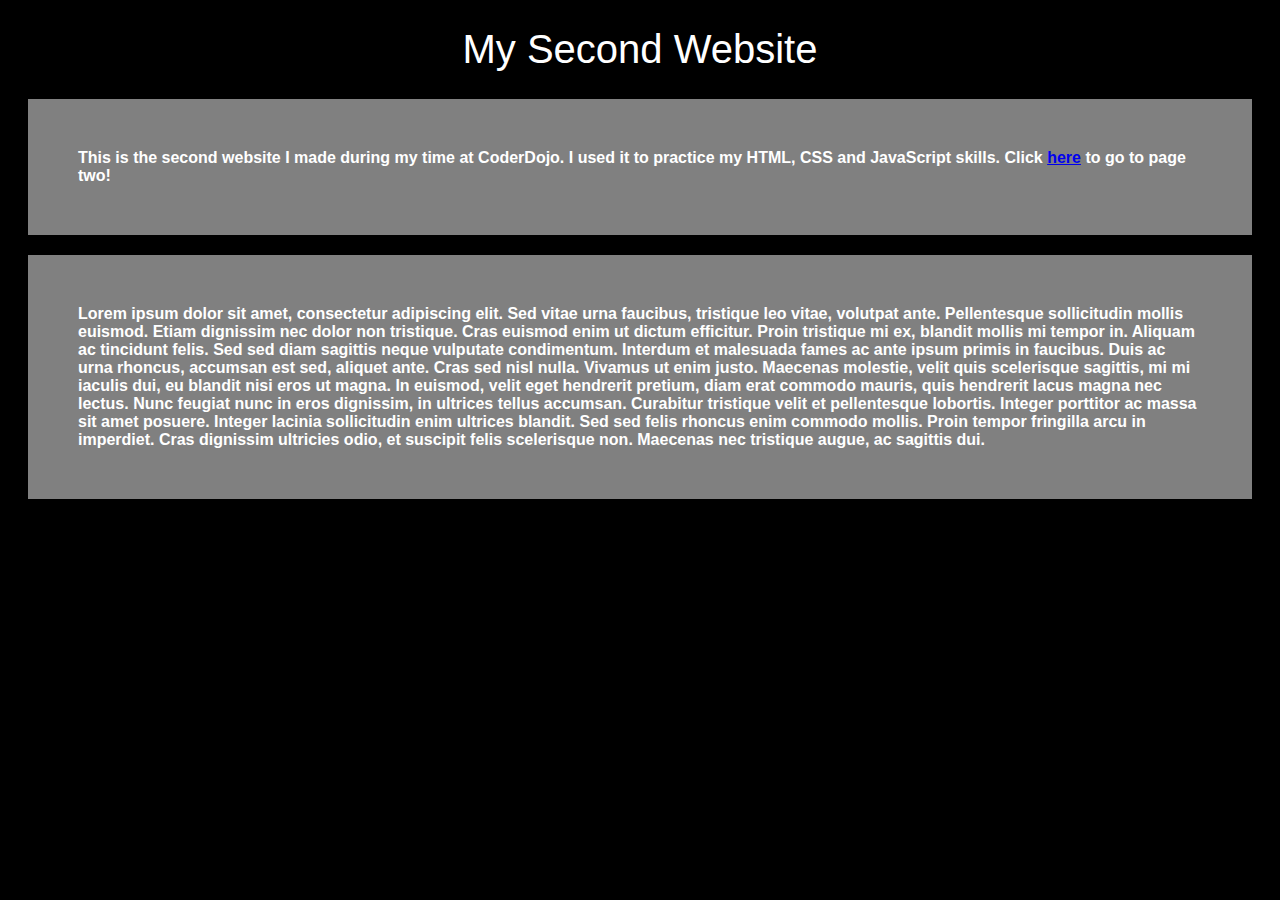
<file: index.html>
<!DOCTYPE html>
<html>
  <head>
    <title>My Second Website</title>
    <link rel="stylesheet" type="text/css" href="./css/main.css"></link>
  </head>
  <body>
    <h1>My Second Website</h1>
    <p>
      This is the second website I made during my time at CoderDojo.
      I used it to practice my HTML, CSS and JavaScript skills.
      Click <a href="./secondpage.html">here</a> to go to page two!
    </p>
    
    <p>
      Lorem ipsum dolor sit amet, consectetur adipiscing elit. Sed vitae urna faucibus, tristique leo vitae, volutpat ante. Pellentesque sollicitudin mollis euismod. Etiam dignissim nec dolor non tristique. Cras euismod enim ut dictum efficitur. Proin tristique mi ex, blandit mollis mi tempor in. Aliquam ac tincidunt felis. Sed sed diam sagittis neque vulputate condimentum. Interdum et malesuada fames ac ante ipsum primis in faucibus.

      Duis ac urna rhoncus, accumsan est sed, aliquet ante. Cras sed nisl nulla. Vivamus ut enim justo. Maecenas molestie, velit quis scelerisque sagittis, mi mi iaculis dui, eu blandit nisi eros ut magna. In euismod, velit eget hendrerit pretium, diam erat commodo mauris, quis hendrerit lacus magna nec lectus. Nunc feugiat nunc in eros dignissim, in ultrices tellus accumsan. Curabitur tristique velit et pellentesque lobortis. Integer porttitor ac massa sit amet posuere. Integer lacinia sollicitudin enim ultrices blandit. Sed sed felis rhoncus enim commodo mollis. Proin tempor fringilla arcu in imperdiet. Cras dignissim ultricies odio, et suscipit felis scelerisque non. Maecenas nec tristique augue, ac sagittis dui.
    </p>
  </body>
</html>
</file>
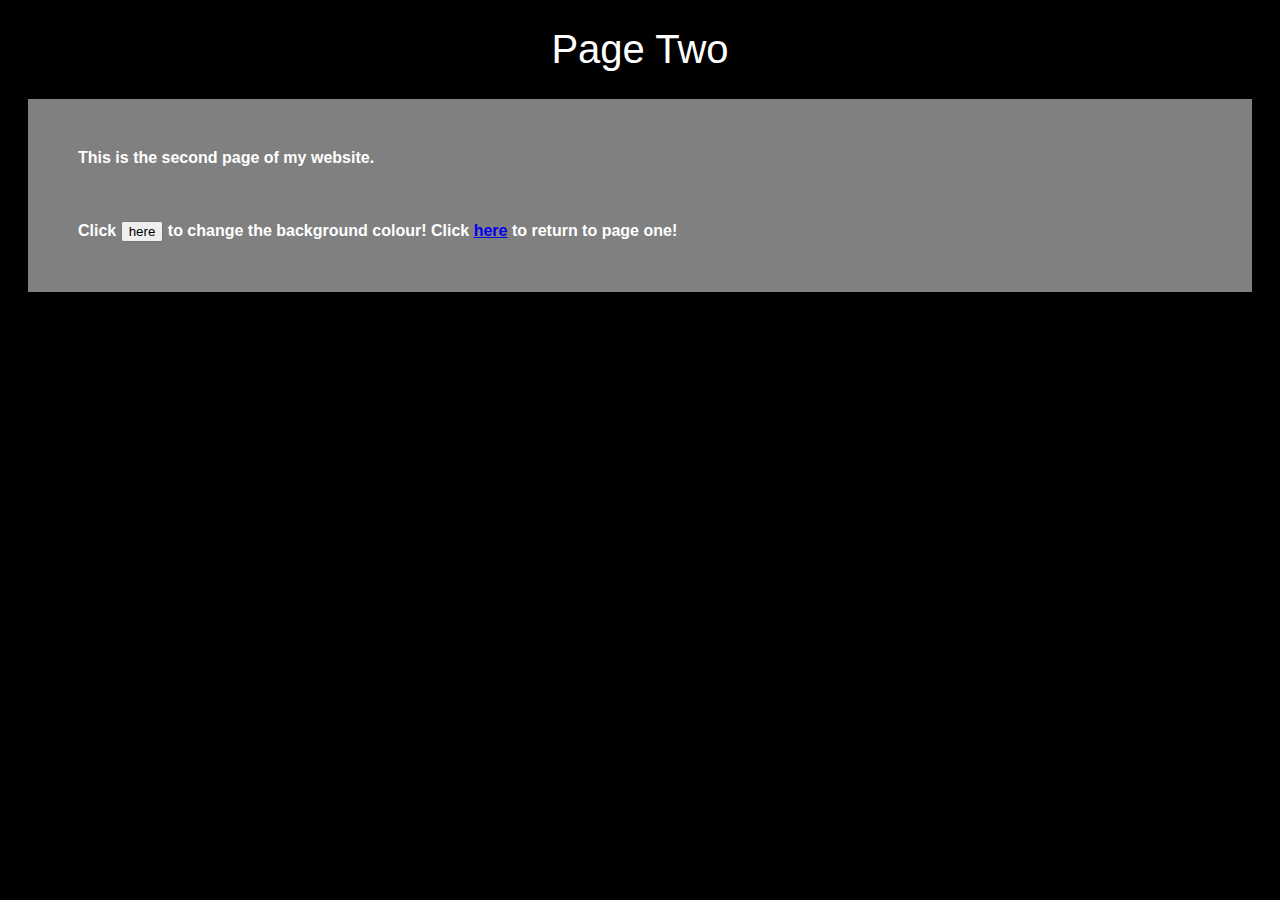
<file: secondpage.html>
<!DOCTYPE html>
<html>
  <head>
    <title>Page Two</title>
    <link rel="stylesheet" type="text/css" href="./css/main.css"></link>
    <script type="text/javascript" src="./js/changecolor.js"></script>
  </head>
  <body>
    <h1>Page Two</h1>
    <p id="paragraph">
      This is the second page of my website. <br></br><br></br>
      Click <button onclick="changeColor()">here</button> to change the background colour!
      Click <a href="./index.html">here</a> to return to page one!
    </p>
  </body>
</html>
</file>
<file: css/main.css>
html {
  font-family: Ariel, sans-serif;
}

body {
  background-color: black;
}

h1 {
  text-align: center;
  font-size: 2.5em;
  font-weight: 400;
  color: white;
}

p {
  margin: 20px;
  padding: 50px;
  background-color: gray;
  color: white;
  font-weight: bold;
}
</file>
